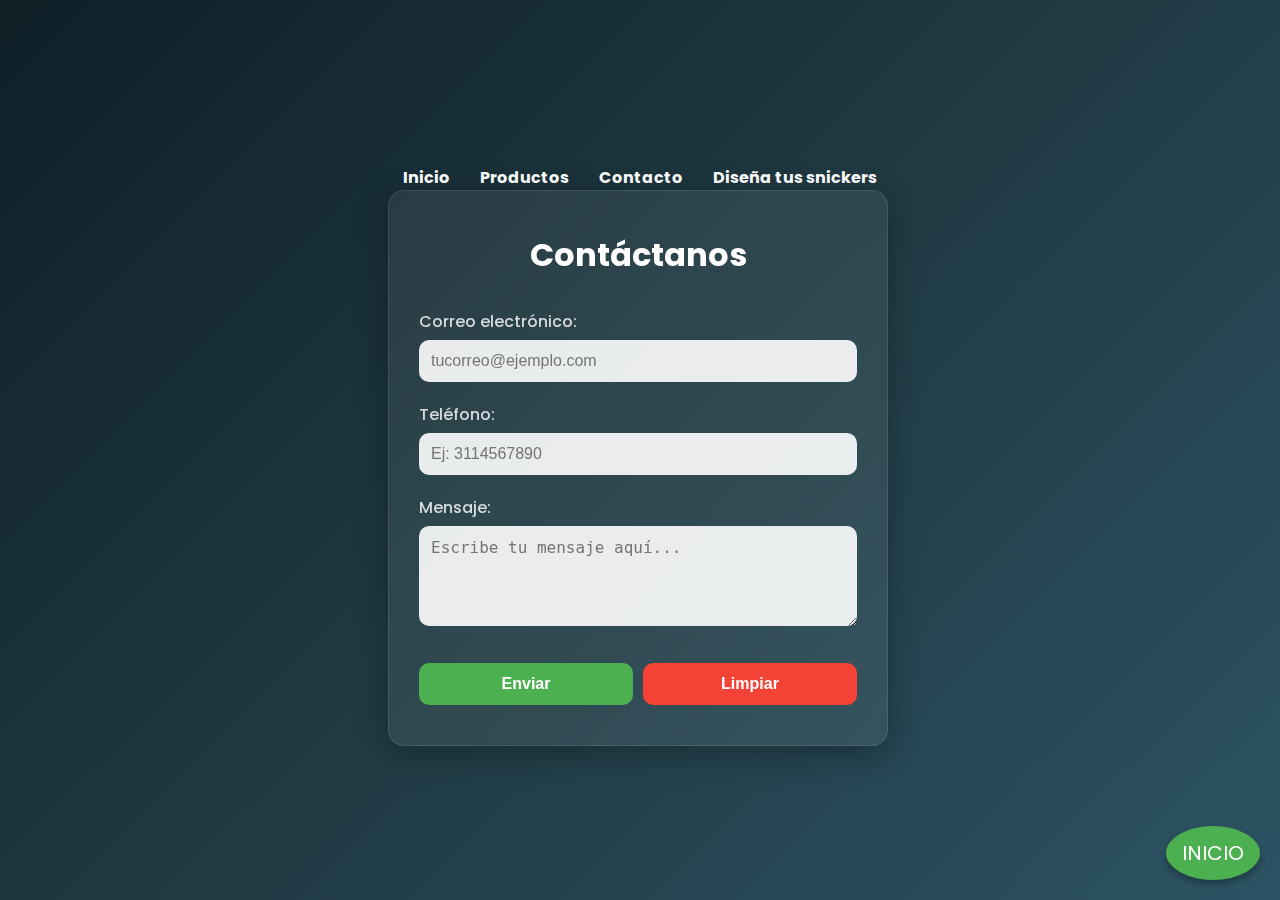
<file: contacto.html>
<!DOCTYPE html>
<html lang="es">
<head>
  <meta charset="UTF-8" />
  <meta name="viewport" content="width=device-width, initial-scale=1.0" />
  <title>Contacto</title>
  <link href="https://fonts.googleapis.com/css2?family=Poppins:wght@400;600&display=swap" rel="stylesheet">
  <link rel="stylesheet" href="contacto.css">
</head>
<body>
  
  <section class="seccion-contacto">
    <a href="index.html" class="btn-fijo">INICIO</a>
     <header id="top">

        
        <nav>
            <ul>
                <li><a href="#">Inicio</a></li>
                <li><a href="#productos">Productos</a></li>
                <li><a href="contacto.html">Contacto</a></li>
                <li><a href="diseña.html">Diseña tus snickers</a></li>
               
            </ul>
        </nav>
    </header>
   
    <div class="contenedor">
      <h2>Contáctanos</h2>
      <form action="#" method="post" class="formulario-contacto">
        <div class="grupo">
          <label for="email">Correo electrónico:</label>
          <input type="email" id="email" name="email" placeholder="tucorreo@ejemplo.com" required>
        </div>
        <div class="grupo">
          <label for="telefono">Teléfono:</label>
          <input type="tel" id="telefono" name="telefono" placeholder="Ej: 3114567890" required>
        </div>
        <div class="grupo">
          <label for="mensaje">Mensaje:</label>
          <textarea id="mensaje" name="mensaje" rows="4" placeholder="Escribe tu mensaje aquí..." required></textarea>
        </div>
        <div class="botones">
          <button type="submit">Enviar</button>
          <button type="reset">Limpiar</button>
        </div>
     
      </form>
    </div>
  </section>
  <script>
  enviar.addEventListener("click", function (event) {
    event.preventDefault();

    // Validaciones
    if (email.value === "") {
      alert("Por favor, ingresa un correo electrónico.");
      return false;
    }
    if (telefono.value === "") {
      alert("Por favor, ingresa un teléfono.");
      return false;
    }
    if (mensaje.value === "") {
      alert("Por favor, escribe un mensaje.");
      return false;
    }

    // Si pasa todas las validaciones:
    alert("¡Datos enviados correctamente!");

    // Enviar el formulario
    document.getElementById("miFormulario").submit();
  });
</script>

</body>
</html>
</file>
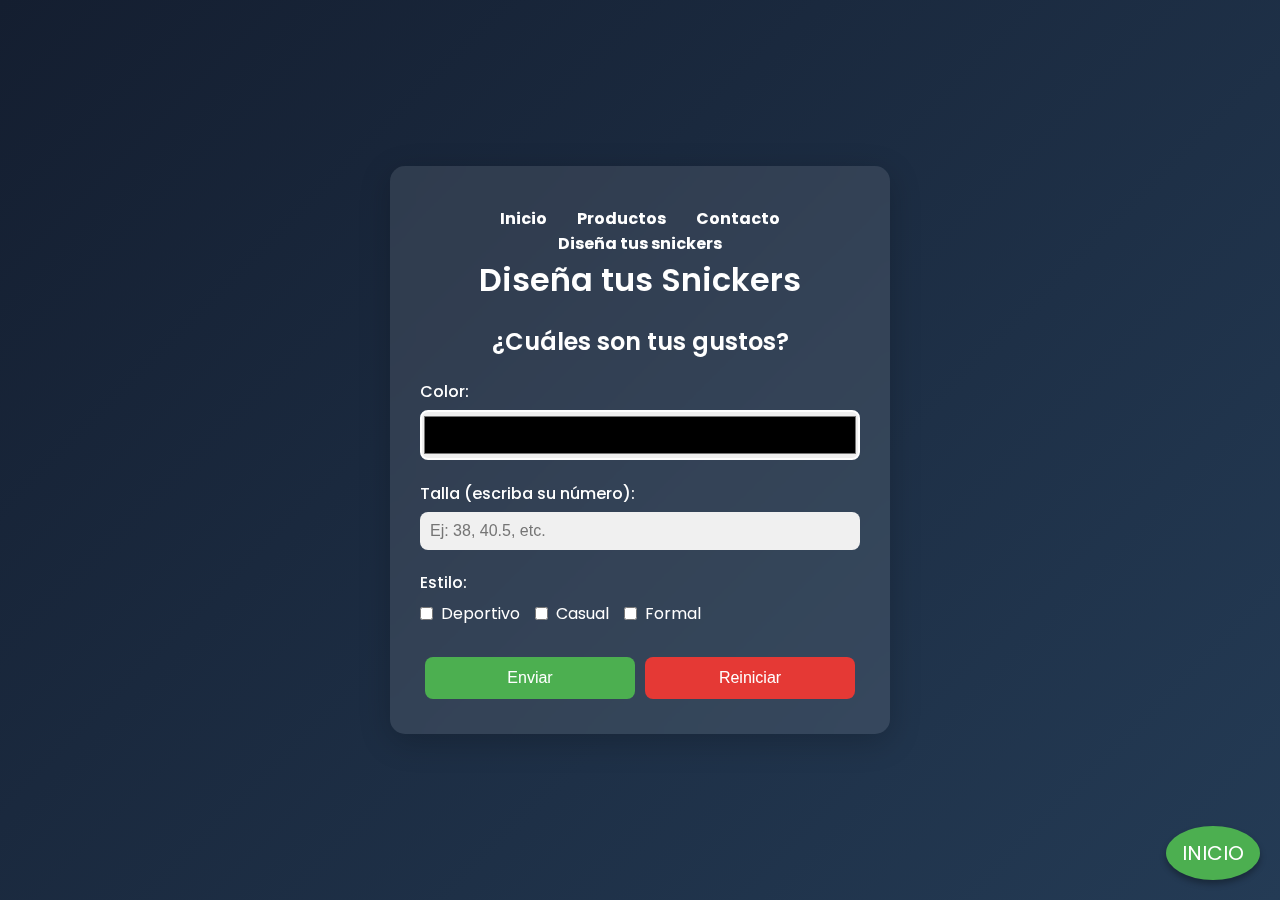
<file: disenna.html>
<!DOCTYPE html>
<html lang="es">
<head>
  <meta charset="UTF-8" />
  <meta name="viewport" content="width=device-width, initial-scale=1.0" />
  <title>Diseña tus Snickers</title>
  <!-- Tipografía Poppins -->
  <link href="https://fonts.googleapis.com/css2?family=Poppins:wght@400;600&display=swap" rel="stylesheet">
  <!-- Enlace al CSS -->
  <link rel="stylesheet" href="disenna.css" />
</head>
<body>
  
    <a href="index.html" class="btn-fijo">INICIO</a>
  <div class="formulario-snickers">
    <header id="top">

        <nav>
            <ul>
                <li><a href="#">Inicio</a></li>
                <li><a href="#productos">Productos</a></li>
                <li><a href="contacto.html">Contacto</a></li>
                <li><a href="diseña.html">Diseña tus snickers</a></li>
               
            </ul>
        </nav>
    </header>
    <h1>Diseña tus Snickers</h1>
    <h2>¿Cuáles son tus gustos?</h2>

    <form>
      <!-- Selector de color -->
      <div>
        <label for="color">Color:</label>
        <input type="color" id="color" name="color">
      </div>

      <!-- Campo de talla editable -->
      <div>
        <label for="talla">Talla (escriba su número):</label>
        <input type="text" id="talla" name="talla" placeholder="Ej: 38, 40.5, etc.">
      </div>

      <!-- Checkbox de estilo -->
      <div>
        <label>Estilo:</label>
        <div class="checkbox-group">
          <label><input type="checkbox" name="estilo" value="deportivo"> Deportivo</label>
          <label><input type="checkbox" name="estilo" value="casual"> Casual</label>
          <label><input type="checkbox" name="estilo" value="formal"> Formal</label>
        </div>
      </div>

      <!-- Botones -->
      <div class="botones">
        <button type="submit">Enviar</button>
        <button type="reset">Reiniciar</button>
      </div>
    </form>
  </div>
 <script>
    enviar.addEventListener("click", function (event) {
        event.preventDefault(); // Evita que se envíe antes de validar

        if (color.value.trim() === "") {
            alert("Por favor, selecciona un color.");
            return false;
        }
        if (talla.value.trim() === "") {
            alert("Por favor, escribe una talla.");
            return false;
        }
        if (estilo.value.trim() === "") {
            alert("Por favor, selecciona un estilo.");
            return false;
        }

        // ✅ Todo correcto
        const mensaje = document.getElementById('mensaje'); // Asegúrate de tener un elemento con id="mensaje"
        if (mensaje) {
            mensaje.textContent = "✅ Diseño enviado";
        }
        alert("Diseño enviado con éxito");

        // Si quieres enviar el formulario realmente:
        // document.getElementById("miFormulario").submit();
        return true;
    });
</script>

</body>
</html>
</file>
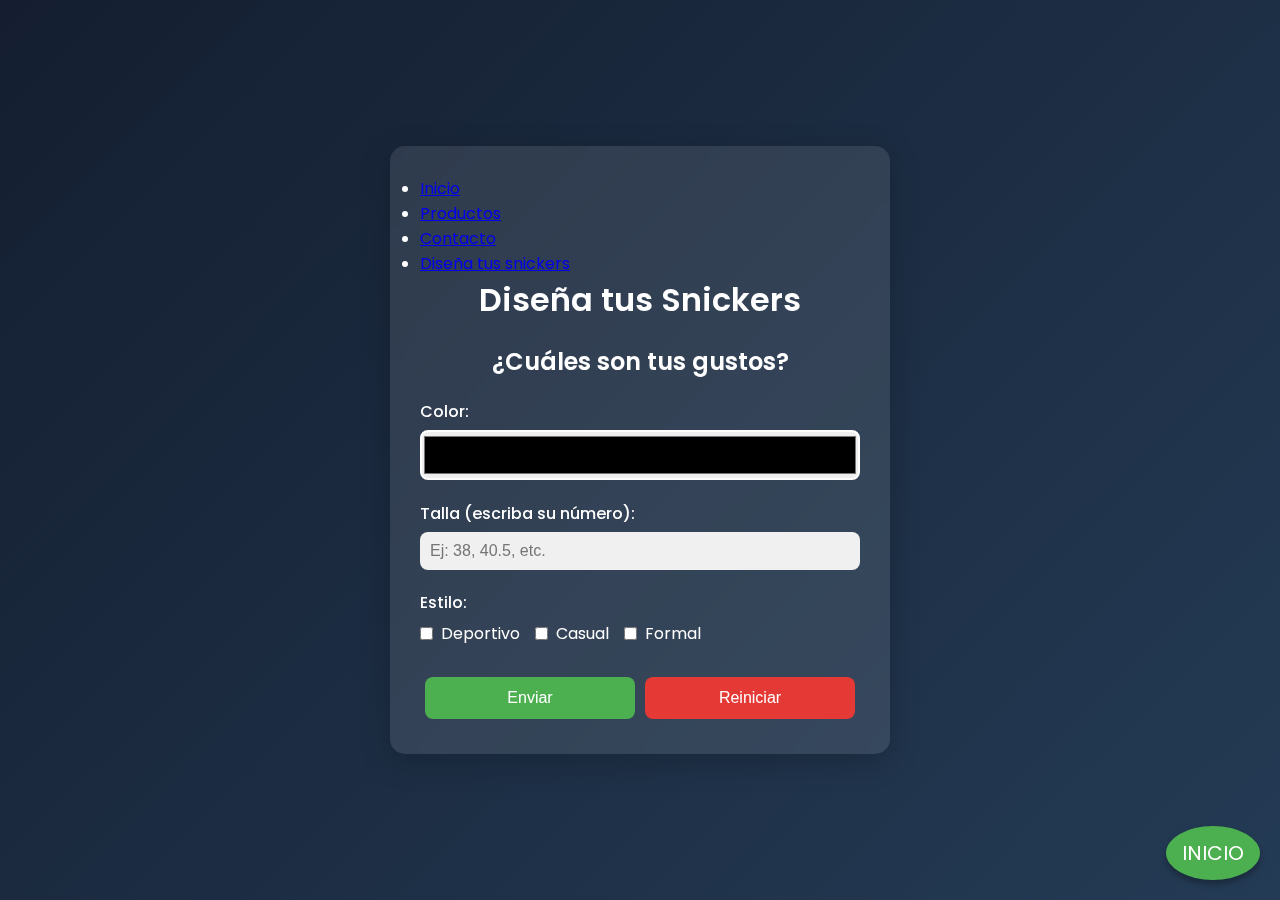
<file: diseña.html>
<!DOCTYPE html>
<html lang="es">
<head>
  <meta charset="UTF-8" />
  <meta name="viewport" content="width=device-width, initial-scale=1.0" />
  <title>Diseña tus Snickers</title>
  <!-- Tipografía Poppins -->
  <link href="https://fonts.googleapis.com/css2?family=Poppins:wght@400;600&display=swap" rel="stylesheet">
  <!-- Enlace al CSS -->
  <link rel="stylesheet" href="diseña.css" />
</head>
<body>
  
    <a href="index.html" class="btn-fijo">INICIO</a>
  <div class="formulario-snickers">
    <header id="top">

        <nav>
            <ul>
                <li><a href="#">Inicio</a></li>
                <li><a href="#productos">Productos</a></li>
                <li><a href="contacto.html">Contacto</a></li>
                <li><a href="diseña.html">Diseña tus snickers</a></li>
               
            </ul>
        </nav>
    </header>
    <h1>Diseña tus Snickers</h1>
    <h2>¿Cuáles son tus gustos?</h2>

    <form>
      <!-- Selector de color -->
      <div>
        <label for="color">Color:</label>
        <input type="color" id="color" name="color">
      </div>

      <!-- Campo de talla editable -->
      <div>
        <label for="talla">Talla (escriba su número):</label>
        <input type="text" id="talla" name="talla" placeholder="Ej: 38, 40.5, etc.">
      </div>

      <!-- Checkbox de estilo -->
      <div>
        <label>Estilo:</label>
        <div class="checkbox-group">
          <label><input type="checkbox" name="estilo" value="deportivo"> Deportivo</label>
          <label><input type="checkbox" name="estilo" value="casual"> Casual</label>
          <label><input type="checkbox" name="estilo" value="formal"> Formal</label>
        </div>
      </div>

      <!-- Botones -->
      <div class="botones">
        <button type="submit">Enviar</button>
        <button type="reset">Reiniciar</button>
      </div>
    </form>
  </div>
 <script>
    enviar.addEventListener("click", function (event) {
        event.preventDefault(); // Evita que se envíe antes de validar

        if (color.value.trim() === "") {
            alert("Por favor, selecciona un color.");
            return false;
        }
        if (talla.value.trim() === "") {
            alert("Por favor, escribe una talla.");
            return false;
        }
        if (estilo.value.trim() === "") {
            alert("Por favor, selecciona un estilo.");
            return false;
        }

        // ✅ Todo correcto
        const mensaje = document.getElementById('mensaje'); // Asegúrate de tener un elemento con id="mensaje"
        if (mensaje) {
            mensaje.textContent = "✅ Diseño enviado";
        }
        alert("Diseño enviado con éxito");

        // Si quieres enviar el formulario realmente:
        // document.getElementById("miFormulario").submit();
        return true;
    });
</script>

</body>
</html>
</file>
<file: disenna.css>
/* Fuente general */
@import url('https://fonts.googleapis.com/css2?family=Poppins:wght@400;600&display=swap');

* {
  box-sizing: border-box;
  margin: 0;
  padding: 0;
}

body {
  font-family: 'Poppins', sans-serif;
  background: linear-gradient(135deg, #141e30, #243b55);
  color: #fff;
  min-height: 100vh;
  display: flex;
  justify-content: center;
  align-items: center;
  padding: 40px 20px;
  animation: fondo 10s infinite alternate;
}

@keyframes fondo {
  0% { background: linear-gradient(135deg, #141e30, #243b55); }
  100% { background: linear-gradient(135deg, #0f2027, #2c5364); }
}

.formulario-snickers {
  background-color: rgba(255, 255, 255, 0.1);
  padding: 30px;
  border-radius: 15px;
  width: 100%;
  max-width: 500px;
  backdrop-filter: blur(10px);
  box-shadow: 0 8px 32px rgba(0,0,0,0.2);
}

h1, h2 {
  text-align: center;
  margin-bottom: 20px;
  font-weight: 600;
}

form {
  display: flex;
  flex-direction: column;
  gap: 20px;
}

label {
  display: block;
  margin-bottom: 6px;
  font-weight: 500;
}

input[type="color"],
input[type="text"] {
  width: 100%;
  padding: 10px;
  border-radius: 8px;
  border: none;
  outline: none;
  font-size: 1rem;
}

input[type="text"] {
  background: #f0f0f0;
  color: #000;
}

input[type="color"] {
  height: 50px;
  padding: 0;
  border: 2px solid #fff;
}

.checkbox-group {
  display: flex;
  flex-wrap: wrap;
  gap: 15px;
}

.checkbox-group label {
  display: flex;
  align-items: center;
  gap: 8px;
  font-weight: normal;
}

.botones {
  display: flex;
  justify-content: space-between;
}

button {
  flex: 1;
  padding: 12px;
  margin: 5px;
  border: none;
  border-radius: 8px;
  font-size: 1rem;
  cursor: pointer;
  transition: background 0.3s ease;
}

button[type="submit"] {
  background-color: #4caf50;
  color: white;
}

button[type="reset"] {
  background-color: #e53935;
  color: white;
}

button:hover {
  opacity: 0.9;
}

@media (max-width: 500px) {
  .botones {
    flex-direction: column;
  }

  button {
    margin: 5px 0;
  }
}
 .btn-fijo {
    position: fixed;
    bottom: 20px;
    right: 20px;
    background-color: #4CAF50;
    color: white;
    padding: 12px 16px;
    border: none;
    border-radius: 50%;
    text-decoration: none;
    font-size: 20px;
    box-shadow: 0 4px 6px rgba(0, 0, 0, 0.3);
    transition: background-color 0.3s;
    z-index: 1000;
  }

  .btn-fijo:hover {
    background-color: #45a049;
  }
nav ul {
    list-style: none;
    display: flex;
    justify-content: center;
    flex-wrap: wrap;
    margin-top: 10px;
}

nav ul li {
    margin: 0 15px;
}

nav ul li a {
    text-decoration: none;
    color: #fff;
    font-weight: bold;
    transition: color 0.3s ease;
}

nav ul li a:hover {
    color: #ff9800;
}
</file>
<file: diseña.css>
/* Fuente general */
@import url('https://fonts.googleapis.com/css2?family=Poppins:wght@400;600&display=swap');

* {
  box-sizing: border-box;
  margin: 0;
  padding: 0;
}

body {
  font-family: 'Poppins', sans-serif;
  background: linear-gradient(135deg, #141e30, #243b55);
  color: #fff;
  min-height: 100vh;
  display: flex;
  justify-content: center;
  align-items: center;
  padding: 40px 20px;
  animation: fondo 10s infinite alternate;
}

@keyframes fondo {
  0% { background: linear-gradient(135deg, #141e30, #243b55); }
  100% { background: linear-gradient(135deg, #0f2027, #2c5364); }
}

.formulario-snickers {
  background-color: rgba(255, 255, 255, 0.1);
  padding: 30px;
  border-radius: 15px;
  width: 100%;
  max-width: 500px;
  backdrop-filter: blur(10px);
  box-shadow: 0 8px 32px rgba(0,0,0,0.2);
}

h1, h2 {
  text-align: center;
  margin-bottom: 20px;
  font-weight: 600;
}

form {
  display: flex;
  flex-direction: column;
  gap: 20px;
}

label {
  display: block;
  margin-bottom: 6px;
  font-weight: 500;
}

input[type="color"],
input[type="text"] {
  width: 100%;
  padding: 10px;
  border-radius: 8px;
  border: none;
  outline: none;
  font-size: 1rem;
}

input[type="text"] {
  background: #f0f0f0;
  color: #000;
}

input[type="color"] {
  height: 50px;
  padding: 0;
  border: 2px solid #fff;
}

.checkbox-group {
  display: flex;
  flex-wrap: wrap;
  gap: 15px;
}

.checkbox-group label {
  display: flex;
  align-items: center;
  gap: 8px;
  font-weight: normal;
}

.botones {
  display: flex;
  justify-content: space-between;
}

button {
  flex: 1;
  padding: 12px;
  margin: 5px;
  border: none;
  border-radius: 8px;
  font-size: 1rem;
  cursor: pointer;
  transition: background 0.3s ease;
}

button[type="submit"] {
  background-color: #4caf50;
  color: white;
}

button[type="reset"] {
  background-color: #e53935;
  color: white;
}

button:hover {
  opacity: 0.9;
}

@media (max-width: 500px) {
  .botones {
    flex-direction: column;
  }

  button {
    margin: 5px 0;
  }
}
 .btn-fijo {
    position: fixed;
    bottom: 20px;
    right: 20px;
    background-color: #4CAF50;
    color: white;
    padding: 12px 16px;
    border: none;
    border-radius: 50%;
    text-decoration: none;
    font-size: 20px;
    box-shadow: 0 4px 6px rgba(0, 0, 0, 0.3);
    transition: background-color 0.3s;
    z-index: 1000;
  }

  .btn-fijo:hover {
    background-color: #45a049;
  }
</file>
<file: contacto.css>
@import url('https://fonts.googleapis.com/css2?family=Poppins:wght@400;600&display=swap');

/* Reset básico */
* {
  box-sizing: border-box;
  margin: 0;
  padding: 0;
}

body {
  font-family: 'Poppins', sans-serif;
  background: linear-gradient(135deg, #0f2027, #203a43, #2c5364);
  color: #fff;
  min-height: 100vh;
  display: flex;
  justify-content: center;
  align-items: center;
  padding: 40px 20px;
}

/* Contenedor principal del formulario */
.seccion-contacto .contenedor {
  background: rgba(255, 255, 255, 0.07);
  border-radius: 16px;
  padding: 40px 30px;
  max-width: 500px;
  width: 100%;
  box-shadow: 0 8px 32px rgba(0, 0, 0, 0.3);
  backdrop-filter: blur(10px);
  border: 1px solid rgba(255, 255, 255, 0.1);
  animation: fadeIn 1s ease-in-out;
}

@keyframes fadeIn {
  from { opacity: 0; transform: translateY(20px); }
  to { opacity: 1; transform: translateY(0); }
}

/* Encabezado */
.seccion-contacto h2 {
  text-align: center;
  margin-bottom: 30px;
  font-size: 2rem;
  color: #ffffff;
}

/* Estructura del formulario */
.formulario-contacto {
  display: flex;
  flex-direction: column;
  gap: 20px;
}

/* Etiquetas */
.grupo label {
  display: block;
  margin-bottom: 6px;
  font-weight: 500;
  color: #ffffffcc;
}

/* Inputs y textarea */
.grupo input,
.grupo textarea {
  width: 100%;
  padding: 12px;
  border-radius: 10px;
  border: none;
  font-size: 1rem;
  background: rgba(255, 255, 255, 0.9);
  color: #222;
  transition: box-shadow 0.3s ease;
}

.grupo input:focus,
.grupo textarea:focus {
  outline: none;
  box-shadow: 0 0 0 3px rgba(76, 175, 80, 0.4);
}

/* Botones */
.botones {
  display: flex;
  justify-content: space-between;
  gap: 10px;
  margin-top: 10px;
}

button {
  flex: 1;
  padding: 12px;
  border: none;
  border-radius: 10px;
  font-size: 1rem;
  font-weight: 600;
  cursor: pointer;
  transition: all 0.3s ease;
}

button[type="submit"] {
  background-color: #4caf50;
  color: white;
}

button[type="reset"] {
  background-color: #f44336;
  color: white;
}

button:hover {
  filter: brightness(1.1);
  transform: scale(1.02);
}

/* Responsive */
@media (max-width: 500px) {
  .botones {
    flex-direction: column;
  }

  button {
    width: 100%;
  }
}

  .btn-fijo {
    position: fixed;
    bottom: 20px;
    right: 20px;
    background-color: #4CAF50;
    color: white;
    padding: 12px 16px;
    border: none;
    border-radius: 50%;
    text-decoration: none;
    font-size: 20px;
    box-shadow: 0 4px 6px rgba(0, 0, 0, 0.3);
    transition: background-color 0.3s;
    z-index: 1000;
  }

  .btn-fijo:hover {
    background-color: #45a049;
  }

nav ul {
    list-style: none;
    display: flex;
    justify-content: center;
    flex-wrap: wrap;
    margin-top: 10px;
}

nav ul li {
    margin: 0 15px;
}

nav ul li a {
    text-decoration: none;
    color: #ffffff;
    font-weight: bold;
    transition: color 0.3s ease;
}

nav ul li a:hover {
    color: #ce7b00;
}
</file>
